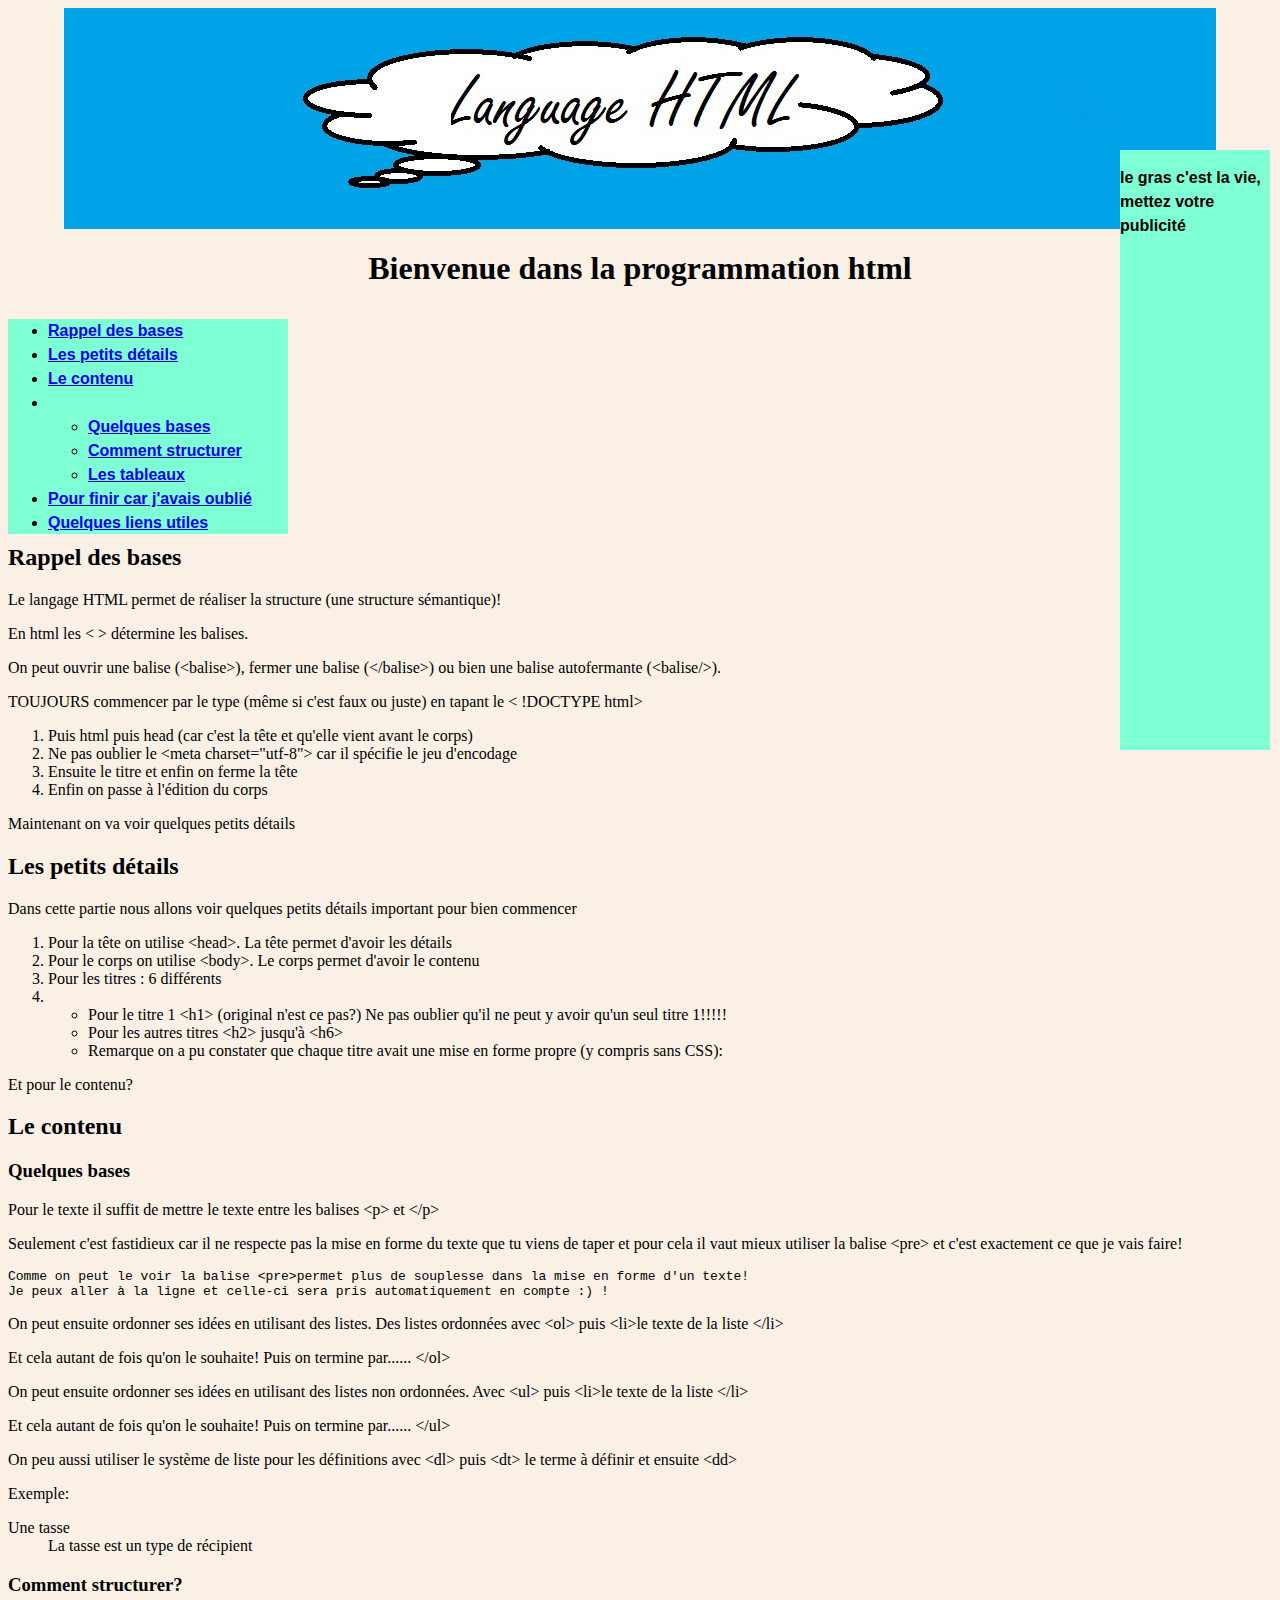
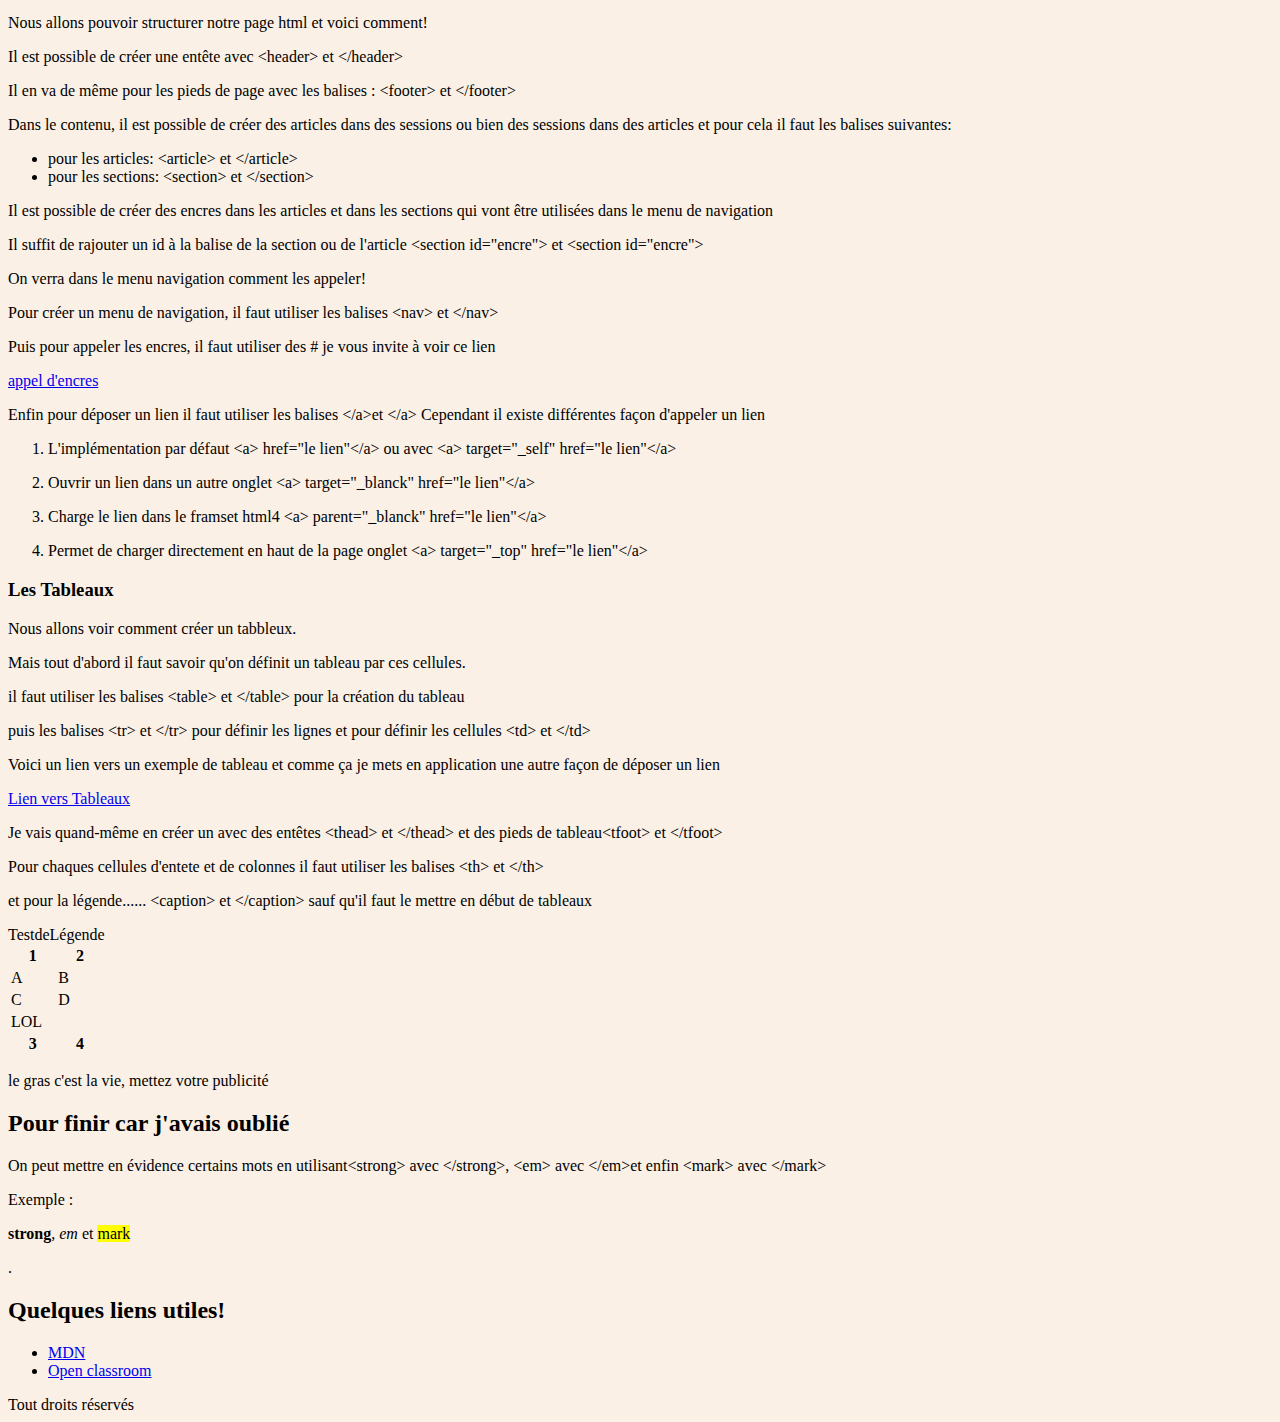
<file: index.html>
<html>
  <head>
    <meta charset="utf-8" />
    <title> titre du document </title>
    <link rel="stylesheet" type="text/css" href="style2.css"/>
  </head>
  <body>
    <header>
    <div class="image"> 
      <img src="liens/titre.jpg" alt="mon logo à moi"> 
      <h1>Bienvenue dans la programmation html </h1>
    </div>
    <div class="pub">
      <aside>
       <p> le gras c'est la vie, mettez votre publicité </p>
      </aside>
    </div>
    </header>
    <div class="nav">
      <nav>
        <ul>
          <li><a href="#Rappel">Rappel des bases</a></li>
          <li><a href="#Details">Les petits détails</a></li>
          <li><a href="#Contenu">Le contenu</a></li>
          <li><ul>
              <li><a href="#Bases">Quelques bases</a></li>
              <li><a href="#Structure">Comment structurer</a></li>
              <li><a href="#Tableaux">Les tableaux</a></li>
          </li></ul>
          <li><a href="#Finir">Pour finir car j'avais oublié</a></li>
          <li><a href="#Utiles">Quelques liens utiles</a></li>
        </ul>
      </nav>
    </div>
    <section class="Rappel des bases">
      <article id="Rappel">
        <h2> Rappel des bases</h2>
        <p>Le langage HTML permet de réaliser la structure (une structure sémantique)!</p>
        <p>En html les  &lt; &gt; détermine les balises.</p>
        <p>On peut ouvrir une balise (&lt;balise&gt;), fermer une balise (&lt;/balise&gt;) ou bien une balise autofermante (&lt;balise/&gt;).</p>
        <p>TOUJOURS commencer par le type (même si c'est faux ou juste) en tapant le &lt; !DOCTYPE html&gt; </p> 
        <ol>
          <li>Puis html puis head (car c'est la tête et qu'elle vient avant le corps)</li>
          <li>Ne pas oublier le &lt;meta charset="utf-8"&gt; car il spécifie le jeu d'encodage</li>
          <li>Ensuite le titre et enfin on ferme la tête</li>
          <li>Enfin on passe à l'édition du corps</li>
        </ol>
        <p> Maintenant on va voir quelques petits détails</p>
      </article>
    </section>
    
    <article id="Details">
      <h2> Les petits détails </h2>
      <p> Dans cette partie nous allons voir quelques petits détails important pour bien commencer </p>
      <ol>
        <li>Pour la tête on utilise &lt;head&gt;. La tête permet d'avoir les détails </li>
        <li>Pour le corps on utilise &lt;body&gt;. Le corps permet d'avoir le contenu </li>
        <li>Pour les titres : 6 différents</li>
        <li> <ul>
            <li>Pour le titre 1 &lt;h1&gt; (original n'est ce pas?) Ne pas oublier qu'il ne peut y avoir qu'un seul titre 1!!!!! </li>
            <li>Pour les autres titres &lt;h2&gt; jusqu'à &lt;h6&gt; </li>
            <li>Remarque on a pu constater que chaque titre avait une mise en forme propre (y compris sans CSS):</li>
          </ul> </li>
      </ol>
      <p> Et pour le contenu?</p>
    </article>
    <section id="Contenu">
      <h2>Le contenu</h2>
        <article id="Bases">
          <h3>Quelques bases</h3>
          <p>Pour le texte il suffit de mettre le texte entre les balises &lt;p&gt; et &lt;/p&gt;</p>
          <p>Seulement c'est fastidieux car il ne respecte pas la mise en forme du texte que tu viens de taper et pour cela il vaut mieux utiliser la balise &lt;pre&gt; et c'est exactement ce que je vais faire! </p>
          <pre>Comme on peut le voir la balise &lt;pre&gt;permet plus de souplesse dans la mise en forme d'un texte!
Je peux aller à la ligne et celle-ci sera pris automatiquement en compte :) ! </pre>
          <p>On peut ensuite ordonner ses idées en utilisant des listes. Des listes ordonnées avec &lt;ol&gt; puis &lt;li&gt;le texte de la liste &lt;/li&gt;</p>
          <p>Et cela autant de fois qu'on le souhaite! Puis on termine par...... &lt;/ol&gt;</p>
          <p>On peut ensuite ordonner ses idées en utilisant des listes non ordonnées. Avec &lt;ul&gt; puis &lt;li&gt;le texte de la liste &lt;/li&gt;</p>
          <p>Et cela autant de fois qu'on le souhaite! Puis on termine par...... &lt;/ul&gt;</p>
          <p>On peu aussi utiliser le système de liste pour les définitions avec &lt;dl&gt; puis &lt;dt&gt; le terme à définir et ensuite &lt;dd&gt;</p>
          <p> Exemple: </p>
          <dl>
            <dt>Une tasse</dt>
            <dd>La tasse est un type de récipient</dd>
          </dl>
        </article>
        <article id="Structure">
          <h3>Comment structurer?</h3>
          <p>Nous allons pouvoir structurer notre page html et voici comment!</p>
          <p>Il est possible de créer une entête avec &lt;header&gt; et &lt;/header&gt;</p>
          <P>Il en va de même pour les pieds de page avec les balises : &lt;footer&gt; et &lt;/footer&gt;</p>
          <p>Dans le contenu, il est possible de créer des articles dans des sessions ou bien des sessions dans des articles et pour cela il faut les balises suivantes:</p>
          <ul>
            <li> pour les articles: &lt;article&gt; et &lt;/article&gt;</li>
            <li> pour les sections: &lt;section&gt; et &lt;/section&gt;</li>
          </ul>
          <p> Il est possible de créer des encres dans les articles et dans les sections qui vont être utilisées dans le menu de navigation</p>
          <p> Il suffit de rajouter un id à la balise de la section ou de l'article &lt;section id="encre"&gt; et &lt;section id="encre"&gt; </p>
          <p> On verra dans le menu navigation comment les appeler! </p>
          <p>Pour créer un menu de navigation, il faut utiliser les balises &lt;nav&gt; et &lt;/nav&gt;</p>
          <p>Puis pour appeler les encres, il faut utiliser des # je vous invite à voir ce lien</p>
          <a href="https://developer.mozilla.org/fr/docs/Web/HTML/Element/nav"> appel d'encres </a>
          <p>Enfin pour déposer un lien il faut utiliser les balises &lt;/a&gt;et &lt;/a&gt; Cependant il existe différentes façon d'appeler un lien</p>
          <ol>
            <li><p>L'implémentation par défaut &lt;a&gt; href="le lien"&lt;/a&gt; ou avec &lt;a&gt; target="_self" href="le lien"&lt;/a&gt;</p></li>
            <li><p>Ouvrir un lien dans un autre onglet &lt;a&gt; target="_blanck" href="le lien"&lt;/a&gt;</p></li>
            <li><p>Charge le lien dans le framset html4 &lt;a&gt; parent="_blanck" href="le lien"&lt;/a&gt;</p></li>
            <li><p>Permet de charger directement en haut de la page onglet &lt;a&gt; target="_top" href="le lien"&lt;/a&gt;</p></li>
          </ol>
        </article>
        <article id="Tableaux">
          <h3>Les Tableaux</h3>
          <p>Nous allons voir comment créer un tabbleux.</p>
          <p>Mais tout d'abord il faut savoir qu'on définit un tableau par ces cellules.</p>
          <p> il faut utiliser les balises &lt;table&gt; et &lt;/table&gt; pour la création du tableau</p>
          <p> puis les balises &lt;tr&gt; et &lt;/tr&gt; pour définir les lignes et pour définir les cellules &lt;td&gt; et &lt;/td&gt;</p>
          <p>Voici un lien vers un exemple de tableau et comme ça je mets en application une autre façon de déposer un lien </p>
          <a target="_blank" href="https://developer.mozilla.org/fr/docs/Web/HTML/Element/table#Exemples"> Lien vers Tableaux </a>
          <p>Je vais quand-même en créer un avec des entêtes &lt;thead&gt; et &lt;/thead&gt; et des pieds de tableau&lt;tfoot&gt; et &lt;/tfoot&gt;</p>
          <p>Pour chaques cellules d'entete et de colonnes il faut utiliser les balises &lt;th&gt; et &lt;/th&gt;</p>
          <p> et pour la légende...... &lt;caption&gt; et &lt;/caption&gt; sauf qu'il faut le mettre en début de tableaux</p>
          <table>
            <caption>TestdeLégende</caption>
            <thead>
              <tr>
                <th>1</th>
                <th>2</th>
              </tr>
            </thead> 
            <tbody>
              <tr>
                <td>A</td>
                <td>B</td>
              </tr>
              <tr>
                <td>C</td>
                <td>D</td>
              </tr>
              <tr>
                <td colspan="2">LOL</td>
              </tr>
            </tbody>
            <tfoot>
              <tr>
                <th>3</th>
                <th>4</th>
              </tr>
            </tfoot>
          </table>
        </article>
    </section>
    <section>
      <article id="Finir">
        <aside>
          <p> le gras c'est la vie, mettez votre publicité </p>
        </aside>
        <h2>Pour finir car j'avais oublié</h2>
        <p> On peut mettre en évidence certains mots en utilisant&lt;strong&gt; avec &lt;/strong&gt;, &lt;em&gt; avec &lt;/em&gt;et enfin &lt;mark&gt; avec &lt;/mark&gt; </p>
        <p> Exemple : </p>
        <p> <strong>strong</strong>, <em>em</em> et <mark>mark</mark> </p>.
      </article>
    </section>
    <section class="FIN">
      <article id ="Utiles">
        <h2>Quelques liens utiles!</h2>
        <ul>
          <li> <a href="https://developer.mozilla.org/fr/docs/Web/HTML"> MDN </a> </li>
          <li> <a target="_blank" href="https://openclassrooms.com/courses/apprenez-a-creer-votre-site-web-avec-html5-et-css3"> Open classroom </a> </li>
        </ul>
      </article>
    </section>
    <footer>
      Tout droits réservés
    </footer>
  </body>
  
</html>
</file>
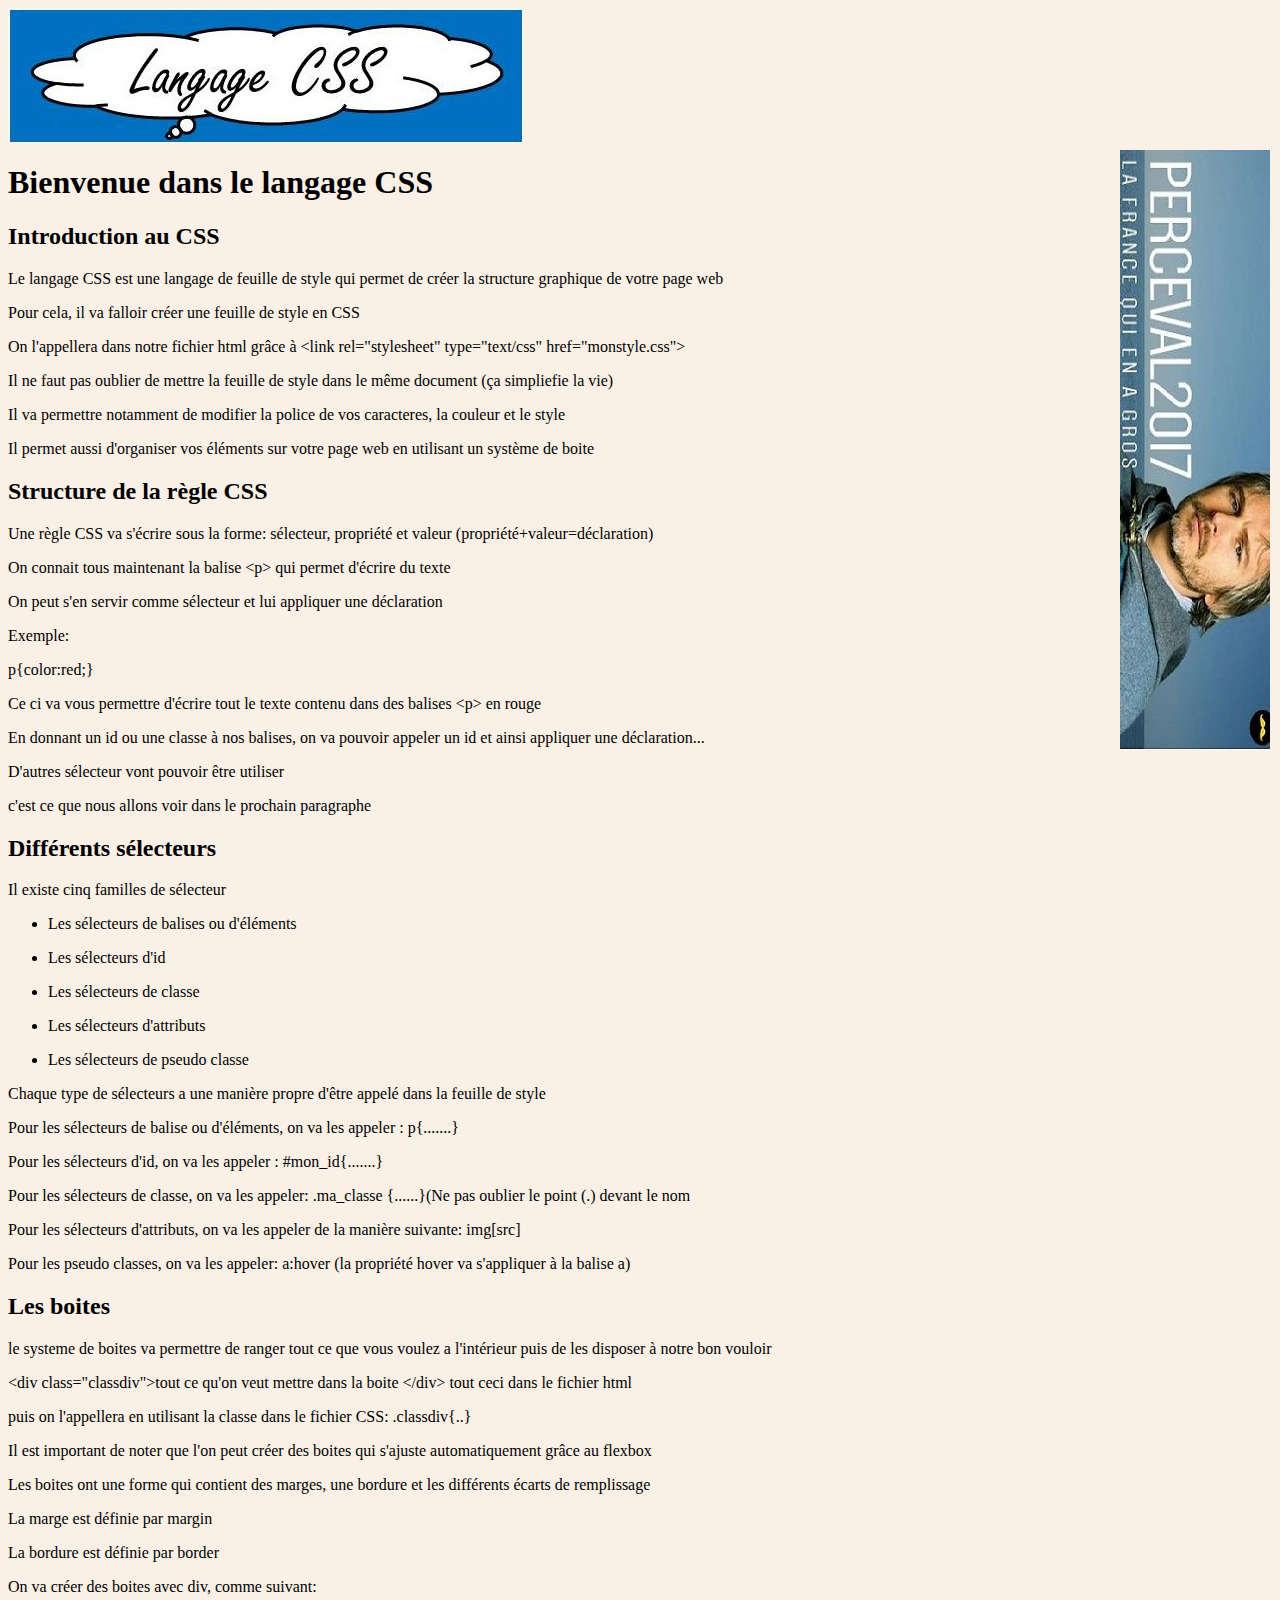
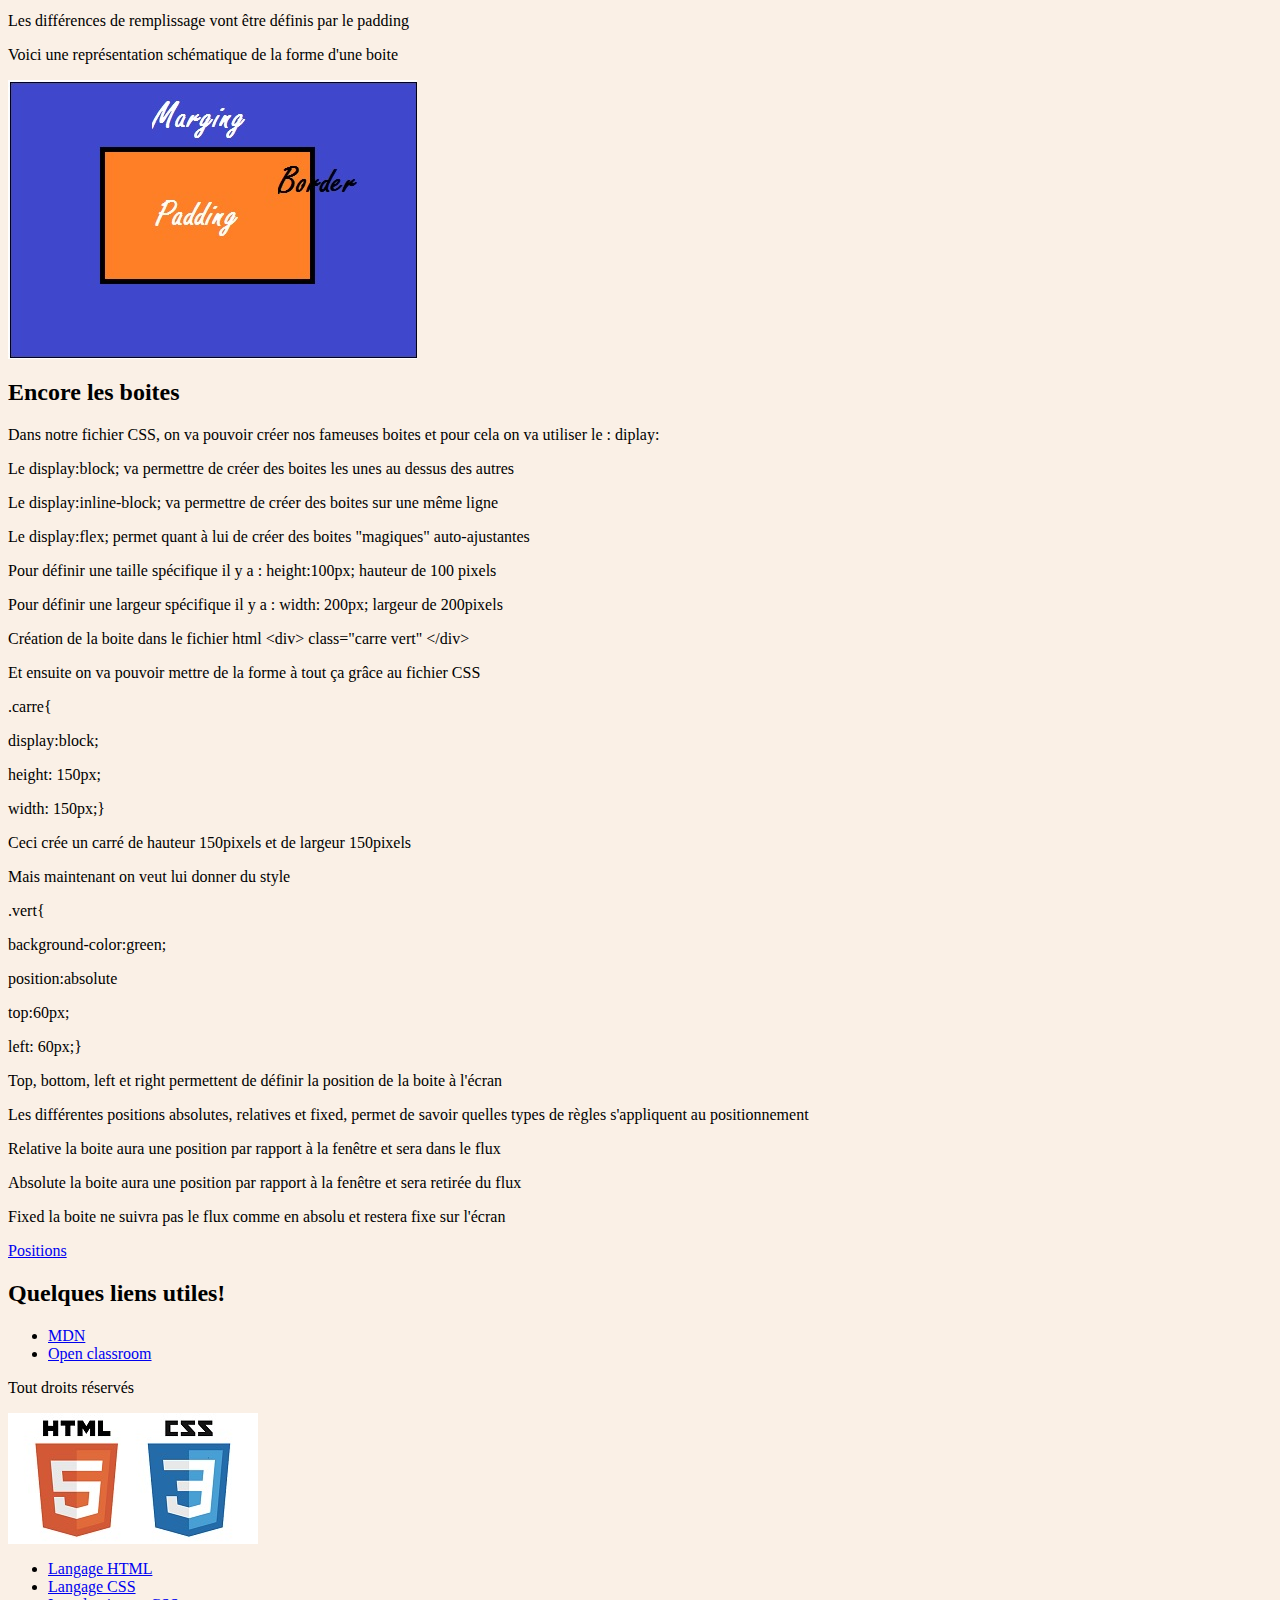
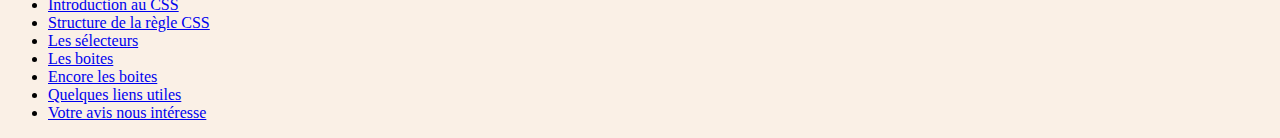
<file: CSS.html>
<html>
  <head>
    <meta charset="utf-8" />
    <title> Langages HTML et CSS </title>
    <link rel="stylesheet" type="text/css" href="style2.css"/>
	<link rel="shortcut icon" type="image/x-icon" href="liens/logopage2.png" alt="mon logopage"/>
  </head>
  <body>
  <div class="conteneur"> 
    <header class="headeur"> 
      <img src="liens/CSS3.jpg" alt="mon logo à moi"> 
      <h1 class="titre1" id="gdtitre">Bienvenue dans le langage CSS </h1>
    </header>
    <div class="texte">
      <section class="CSS">
        
        <article id="Introduction">
          <h2>Introduction au CSS</h2>
          <p>Le langage CSS est une langage de feuille de style qui permet de créer la structure graphique de votre page web</p>
          <p>Pour cela, il va falloir créer une feuille de style en CSS</p>
          <p>On l'appellera dans notre fichier html grâce à &lt;link rel="stylesheet" type="text/css" href="monstyle.css"&gt;</p>
          <p>Il ne faut pas oublier de mettre la feuille de style dans le même document (ça simpliefie la vie)</p>
          <p>Il va permettre notamment de modifier la police de vos caracteres, la couleur et le style</p>
          <p>Il permet aussi d'organiser vos éléments sur votre page web en utilisant un système de boite</p>
        </article>
        <article id="Structure">
          <h2>Structure de la règle CSS</h2>
          <p>Une règle CSS va s'écrire sous la forme: sélecteur, propriété et valeur (propriété+valeur=déclaration)</p>
          <p>On connait tous maintenant la balise &lt;p&gt; qui permet d'écrire du texte</p>
          <p>On peut s'en servir comme sélecteur et lui appliquer une déclaration</p>
          <p>Exemple:</p>
          <p>p{color:red;}</p>
          <p>Ce ci va vous permettre d'écrire tout le texte contenu dans des balises &lt;p&gt; en rouge</p>
          <p>En donnant un id ou une classe à nos balises, on va pouvoir appeler un id et ainsi appliquer une déclaration...</p>
          <p>D'autres sélecteur vont pouvoir être utiliser</p>
          <p>c'est ce que nous allons voir dans le prochain paragraphe</p>
        </article>
        <article id="Selecteurs">
          <h2> Différents sélecteurs</h2>
          <p> Il existe cinq familles de sélecteur</p>
          <ul>
            <li><p>Les sélecteurs de balises ou d'éléments</p></li>
            <li><p>Les sélecteurs d'id</p></li>
            <li><p>Les sélecteurs de classe</p></li>
            <li><p>Les sélecteurs d'attributs </p></li>
            <li><p>Les sélecteurs de pseudo classe</p></li>
          </ul>
          <p>Chaque type de sélecteurs a une manière propre d'être appelé dans la feuille de style</p>
          <p>Pour les sélecteurs de balise ou d'éléments, on va les appeler : p{.......}</p>
          <p>Pour les sélecteurs d'id, on va les appeler : #mon_id{.......}</p>
          <p>Pour les sélecteurs de classe, on va les appeler: .ma_classe {......}(Ne pas oublier le point (.) devant le nom</p>
          <p>Pour les sélecteurs d'attributs, on va les appeler de la manière suivante: img[src]</p>
          <p>Pour les pseudo classes, on va les appeler: a:hover (la propriété hover va s'appliquer à la balise a)</p>
          
        </article>
        <article id ="Les boites">
          <h2>Les boites</h2>
          <p>le systeme de boites va permettre de ranger tout ce que vous voulez a l'intérieur puis de les disposer à notre bon vouloir</p>
          <p>&lt;div class="classdiv"&gt;tout ce qu'on veut mettre dans la boite &lt;/div&gt; tout ceci dans le fichier html<p>
          <p>puis on l'appellera en utilisant la classe dans le fichier CSS: .classdiv{..}<p>
          <p>Il est important de noter que l'on peut créer des boites qui s'ajuste automatiquement grâce au flexbox<p>
          <p>Les boites ont une forme qui contient des marges, une bordure et les différents écarts de remplissage</p>
          <p>La marge est définie par margin</p>
          <p>La bordure est définie par border</p>
          <p>On va créer des boites avec div, comme suivant: </p>
          <p>Les différences de remplissage vont être définis par le padding</p>
          <p>Voici une représentation schématique de la forme d'une boite</p>
          <img src="liens/boite.jpg" alt="une boite">
        </article>
        <article id = "Encore les boites">
          <h2>Encore les boites</h2>
          <p>Dans notre fichier CSS, on va pouvoir créer nos fameuses boites et pour cela on va utiliser le : diplay:</p>
          <p>Le display:block; va permettre de créer des boites les unes au dessus des autres</p>
          <p>Le display:inline-block; va permettre de créer des boites sur une même ligne</p>
          <p>Le display:flex; permet quant à lui de créer des boites "magiques" auto-ajustantes</p>
          <p>Pour définir une taille spécifique il y a : height:100px; hauteur de 100 pixels </p>
          <p>Pour définir une largeur spécifique il y a : width: 200px; largeur de 200pixels</p>
          <p>Création de la boite dans le fichier html &lt;div&gt class="carre vert" &lt;/div&gt<p>
          <p>Et ensuite on va pouvoir mettre de la forme à tout ça grâce au fichier CSS<p>
          <p>.carre{
          <p>display:block;</p>
          <p>height: 150px;</p>
          <p>width: 150px;}</p>
          <p>Ceci crée un carré de hauteur 150pixels et de largeur 150pixels</p>
          <p>Mais maintenant on veut lui donner du style<p>
          <p>.vert{
          <p>background-color:green;</p>
          <p>position:absolute</p>
          <p>top:60px;</p>
          <p>left: 60px;}</p>
          <p>Top, bottom, left et right permettent de définir la position de la boite à l'écran</p>
          <p>Les différentes positions absolutes, relatives et fixed, permet de savoir quelles types de règles s'appliquent au positionnement</p>
          <p>Relative la boite aura une position par rapport à la fenêtre et sera dans le flux</p>
          <p>Absolute la boite aura une position par rapport à la fenêtre et sera retirée du flux</p>
          <p>Fixed la boite ne suivra pas le flux comme en absolu et restera fixe sur l'écran</p>
          <a id="liensliens" target="_blank" href="https://developer.mozilla.org/fr/docs/Web/CSS/position"> Positions </a>
        </article>
         
        <article id ="Utiles">
          <h2>Quelques liens utiles!</h2>
          <ul>
            <li> <a href="https://developer.mozilla.org/fr/docs/Web/HTML"> MDN </a> </li>
            <li> <a target="_blank" href="https://openclassrooms.com/courses/apprenez-a-creer-votre-site-web-avec-html5-et-css3"> Open classroom </a> </li>
          </ul>
        </article>
      </section>
    </div>
    <footer class="foot">
      <p>Tout droits réservés</p>
    </footer>
    </div>
    <div class="lol">
    <img src="liens/logol.jpg" alt="logo html et css">
    </div>
    <nav class="navi">
      <ul class="styleUL">
        <li class="classli classliA"><a href="index.html">Langage HTML</a></li>

        
        <li class="classli classliA"><a href="#LCSS">Langage CSS</a></li>
        <li class="classli"><a href="#Introduction">Introduction au CSS</a></li>
        <li class="classli"><a href="#Structure">Structure de la règle CSS</a></li>
        <li class="classli"><a href="#Selecteurs">Les sélecteurs</a></li>
        <li class="classli"><a href="#Les boites">Les boites</a></li>
        <li class="classli"><a href="#Encore les boites">Encore les boites</a></li>
        
        <li class="classli classliA"><a href="#Utiles">Quelques liens utiles</a></li>
        
        <li class="classli classliA"><a href="formulaire.html"/>Votre avis nous intéresse</a></li>
      </ul>
    </nav>
    <aside class ="pub">
      <img src="liens/pub.jpg" alt="perceval presidentielle golden moustache">
    </aside>
  </body>
  
</html>
</file>
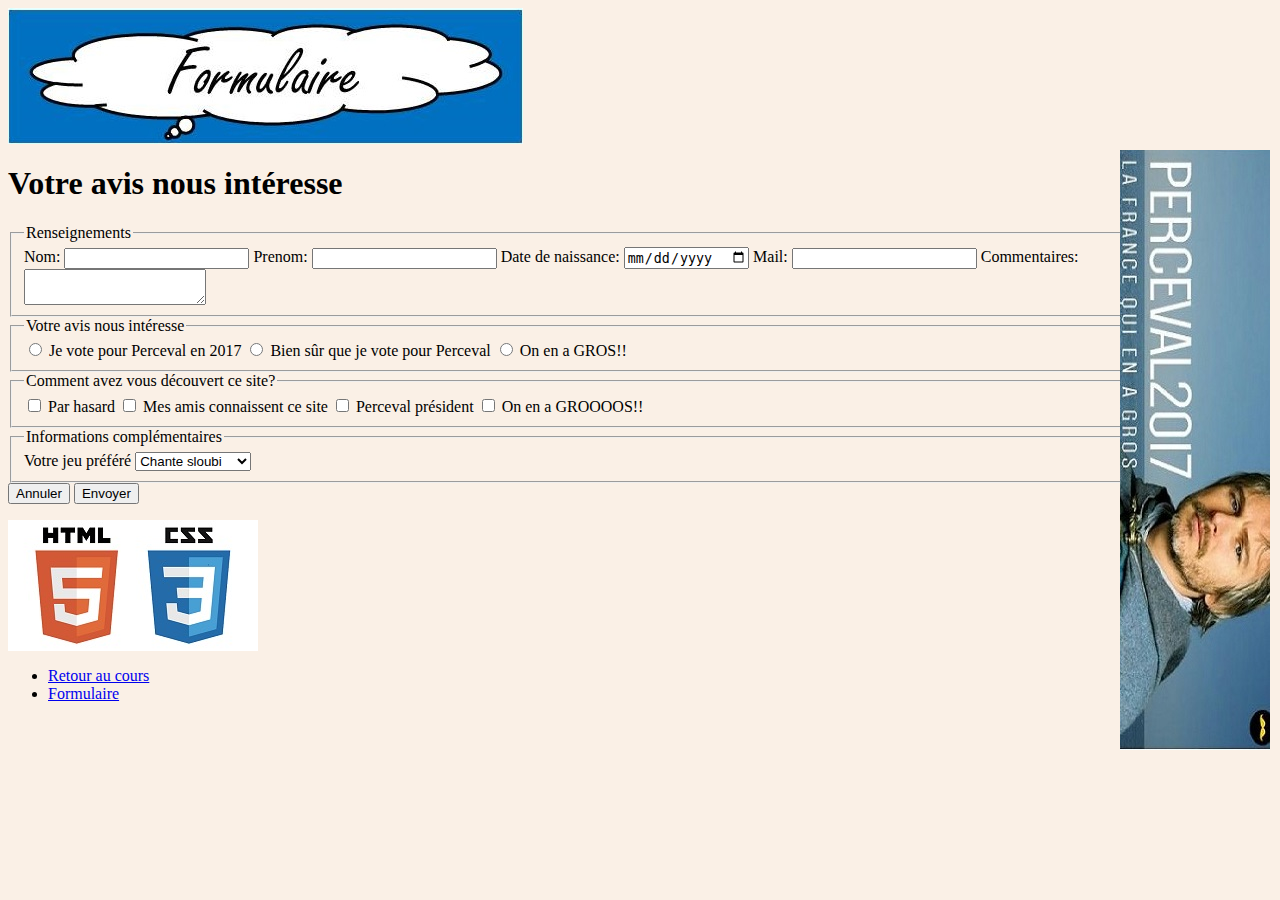
<file: formulaire.html>
<html>
  <head>
    <meta charset="utf-8" />
    <title> Langages HTML et CSS </title>
	<link rel="shortcut icon" type="image/x-icon" href="liens/logopage2.png" alt="mon logopage"/>
    <link rel="stylesheet" type="text/css" href="style2.css"/>
  </head>
  <body>
  <div class="conteneur"> 
    <header class="headeur"> 
      <img src="liens/Form4.jpg" alt="mon logo à moi"> 
      <h1 class="titre1" id="gdtitre">Votre avis nous intéresse</h1>
    </header>
    <div class="formulaire">
      <form action="" method="post">
		<fieldset class="tortue">
        <legend>Renseignements</legend>
        <label for="name">
        Nom:
        </label>
        <input type="text"
        name="user_name"
        id="nom" required/>
     
     
        <label for="Prenom">
        Prenom:
        </label>
        <input type="text"
        name="user_prenom"
        id="prenom"/>
        
        <label for="date">
        Date de naissance:
        </label>
        <input type="date"
        name="user_naissance"
        id="naissance"/>
      
           
        <label for="Mail">
        Mail:
        </label>
        <input type="email"
        name="user_mail"
        id="mail"/>
     
      
        <label for="commentaires">
        Commentaires:
        </label>
        
        <textarea type="text"
        name="user_commentaires"
        id="com"></textarea>
      
     </fieldset>
      <fieldset class="Coche">
        <legend>Votre avis nous intéresse</legend>
       
        <input type="radio"
        name="voteoui"
        id="voteoui"
        value="oui"/>
         <label for="radio">
        Je vote pour Perceval en 2017
        </label>
        
        <input type="radio"
        name="voteoui"
        id="voteoui"
        value="ouioui"/>
        <label for="radio">
        Bien sûr que je vote pour Perceval
        </label>
        
        <input type="radio"
        name="voteoui"
        id="voteoui"
        value="onenagros"/>
        
        <label for="radio">
        On en a GROS!!
        </label>
        
      </fieldset> 
      <fieldset class="Coche2">
        <legend>Comment avez vous découvert ce site?</legend>
       
        <input type="checkbox"
        name="boxbox"
        id="box1"
        value="1"/>
        <label for="radio">
        Par hasard
        </label>
        
        <input type="checkbox"
        name="boxbox"
        id="box2"
        value="2"/>
        <label for="radio">
        Mes amis connaissent ce site
        </label>
        
        <input type="checkbox"
        name="boxbox"
        id="box3"
        value="3"/>
        <label for="radio">
        Perceval président
        </label>
        
        <input type="checkbox"
        name="boxbox"
        id="box"
        value="3"/>
        <label for="radio">
        On en a GROOOOS!!
        </label>
        
      </fieldset> 
      <fieldset class="Activite">
      <Legend>Informations complémentaires</legend>
      <label for="select"> Votre jeu préféré</label>
        <select name="selection">
          <option value ="1">
          Chante sloubi
          </option>
          <option value ="2">
          Cul de chouette
          </option>
          <option value ="3">
          Pelican
          </option>
        </select>
      </fieldset> 
      <button type="reset" class="resetall"> Annuler </button>  
      <button type="summit" class="summitall">Envoyer</button>
        
      </form>
      
    </div>
    
  </div>
  <div class="lol">
    <img src="liens/logol.jpg" alt="logo html et css">
  </div>
  <nav class="navi">
    <ul class="styleUL">
     <li class="classli classliA"><a href="index.html"/>Retour au cours</a></li>
     <li class="classli classliA"><a href="formulaire.html"/>Formulaire</a></li>
    </ul>
  </nav>
  <aside class ="pub">
    <img src="liens/pub.jpg" alt="perceval presidentielle golden moustache">
  </aside>
  </body>
  
</html>
</file>
<file: style2.css>
body{
  background-color:linen;
}
.image{
  text-align:center;
}
.nav{
  display:block;
  height: 215px;
  width: 280px;
  background-color: aquamarine;
  position:relative;
  top: 10px;
  font-weight: bold;
  font-size  : 1em;
  line-height: 150%;
  font-family: Helvetica, Arial, sans-serif;
}
.pub{
  display:block;
  height: 600px;
  width: 150px;
  background-color: aquamarine;
  position:fixed;
  right:10px;
  top: 50%;
  transform: translateY(-50%);
  font-weight: bold;
  font-size  : 1em;
  line-height: 150%;
  font-family: Helvetica, Arial, sans-serif;
}
</file>
